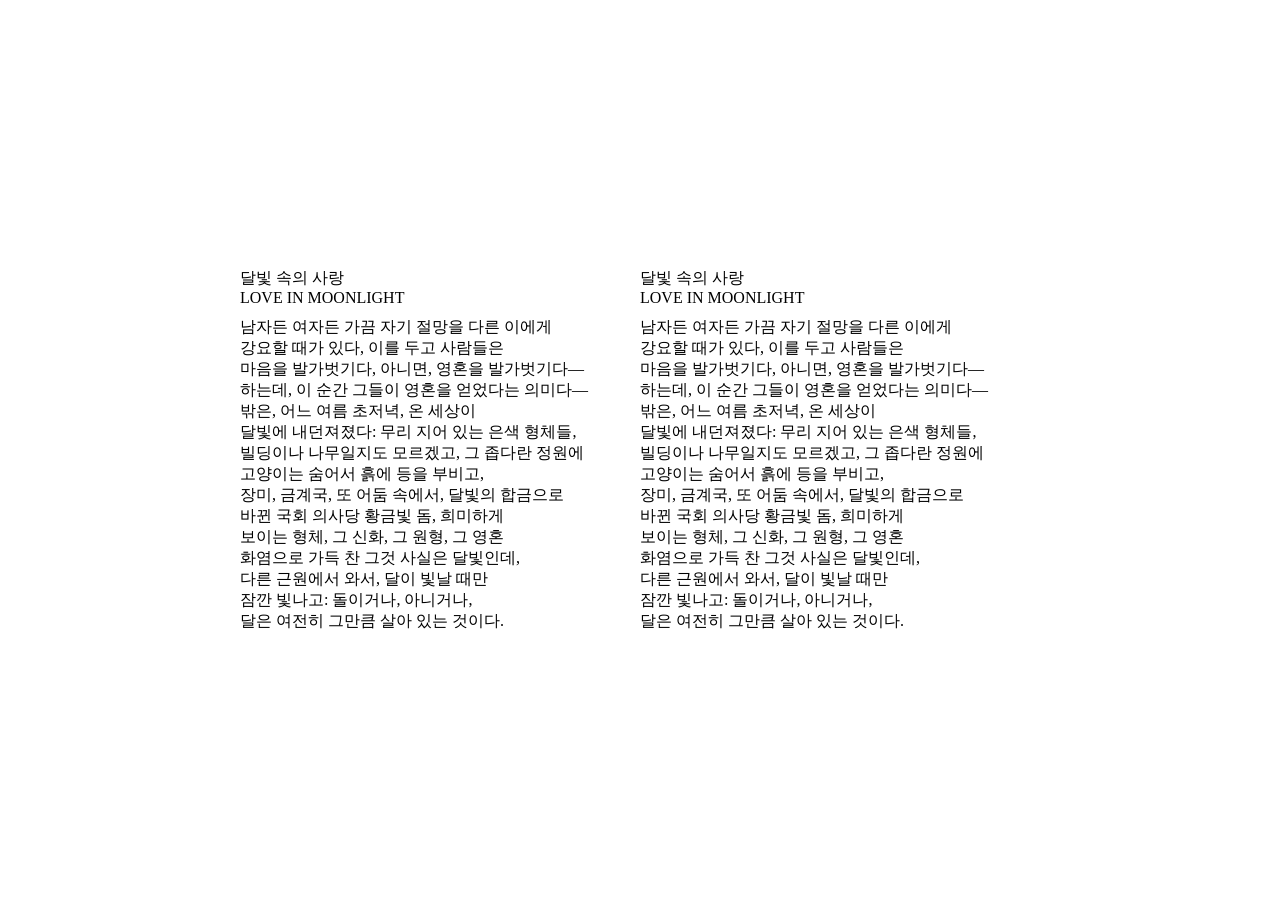
<file: 0731/index.html>
<!DOCTYPE html>
<html lang="ko">

<head>
  <meta charset="UTF-8">
  <meta name="viewport" content="width=device-width, initial-scale=1.0">
  <style>
    body,
    h1,
    p {
      margin: 0;
    }

    h1 {
      font-size: 1rem;
      font-weight: normal;
    }

    body {
      min-height: 100vh;
      display: flex;
      justify-content: center;
      align-items: center;
    }

    .line:hover {
      background: #f0f0f0;
    }

    #code-view {
      font-family: ui-monospace, Consolas, monospace;
      white-space: pre-wrap;
      display: block;
      margin: 0 auto;
      text-align: center;
      height: 6em;
      width: 800px;
    }
  </style>
  <!-- Primary Meta Tags -->
  <title>HTML로 작성한 달빛 속의 사랑</title>
  <meta name="title" content="HTML로 작성한 달빛 속의 사랑" />
  <meta name="description" content="루이즈 글릭의 <달빛 속의 사랑>을 HTML 태그로 어떻게 쓸 수 있을까? " />

  <!-- Open Graph / Facebook -->
  <meta property="og:type" content="website" />
  <meta property="og:url" content="https://metatags.io/" />
  <meta property="og:title" content="HTML로 작성한 달빛 속의 사랑" />
  <meta property="og:description" content="루이즈 글릭의 <달빛 속의 사랑>을 HTML 태그로 어떻게 쓸 수 있을까? " />
  <meta property="og:image" content="https://giyenim.github.io/ouwepo/0731/wbr.png" />

  <!-- X (Twitter) -->
  <meta property="twitter:card" content="summary_large_image" />
  <meta property="twitter:url" content="https://metatags.io/" />
  <meta property="twitter:title" content="HTML로 작성한 달빛 속의 사랑" />
  <meta property="twitter:description" content="루이즈 글릭의 <달빛 속의 사랑>을 HTML 태그로 어떻게 쓸 수 있을까? " />
  <meta property="twitter:image" content="https://giyenim.github.io/ouwepo/0731/wbr.png" />

  <!-- Meta Tags Generated with https://metatags.io -->
</head>

<body>
  <div id="stage" style="display: flex; flex-wrap: wrap; width: 800px;">
    <div id="wbr-ver" style="width: 400px;">
      <h1 style="margin-bottom: 10px;">
        <span lang="ko" style="display: block;">달빛 속의 사랑</span> <!-- span은 속성을 붙여준다. -->
        <span lang="en" style="display: block;">LOVE IN MOONLIGHT</span>
        <!-- br은 줄바꿈이 내용의 일부여야 한다. 제목과 원제는 줄바꿈이 필요 없다. -->
      </h1>
      <p style="white-space: nowrap;">
        남자든 여자든 가끔 자기 절망을 다른 이에게
        <wbr>강요할 때가 있다, 이를 두고 사람들은
        <wbr>마음을 발가벗기다, 아니면, 영혼을 발가벗기다—
        <wbr>하는데, 이 순간 그들이 영혼을 얻었다는 의미다—
        <wbr>밖은, 어느 여름 초저녁, 온 세상이
        <wbr>달빛에 내던져졌다: 무리 지어 있는 은색 형체들,
        <wbr>빌딩이나 나무일지도 모르겠고, 그 좁다란 정원에
        <wbr>고양이는 숨어서 흙에 등을 부비고,
        <wbr>장미, 금계국, 또 어둠 속에서, 달빛의 합금으로
        <wbr>바뀐 국회 의사당 황금빛 돔, 희미하게
        <wbr>보이는 형체, 그 신화, 그 원형, 그 영혼
        <wbr>화염으로 가득 찬 그것 사실은 달빛인데,
        <wbr>다른 근원에서 와서, 달이 빛날 때만
        <wbr>잠깐 빛나고: 돌이거나, 아니거나,
        <wbr>달은 여전히 그만큼 살아 있는 것이다.
      </p>
    </div>
    <div id="br-ver" style="width: 400px;">
      <hgroup style="margin-bottom: 10px;">
        <h1>달빛 속의 사랑</h1>
        <p>LOVE IN MOONLIGHT</p>
      </hgroup>
      <p style="white-space: nowrap;">
        남자든 여자든 가끔 자기 절망을 다른 이에게<br>
        강요할 때가 있다, 이를 두고 사람들은<br>
        마음을 발가벗기다, 아니면, 영혼을 발가벗기다—<br>
        하는데, 이 순간 그들이 영혼을 얻었다는 의미다—<br>
        밖은, 어느 여름 초저녁, 온 세상이<br>
        달빛에 내던져졌다: 무리 지어 있는 은색 형체들,<br>
        빌딩이나 나무일지도 모르겠고, 그 좁다란 정원에<br>
        고양이는 숨어서 흙에 등을 부비고,<br>
        장미, 금계국, 또 어둠 속에서, 달빛의 합금으로<br>
        바뀐 국회 의사당 황금빛 돔, 희미하게<br>
        보이는 형체, 그 신화, 그 원형, 그 영혼<br>
        화염으로 가득 찬 그것 사실은 달빛인데,<br>
        다른 근원에서 와서, 달이 빛날 때만<br>
        잠깐 빛나고: 돌이거나, 아니거나,<br>
        달은 여전히 그만큼 살아 있는 것이다.
      </p>
    </div>
  </div>
</body>

</html>
</file>
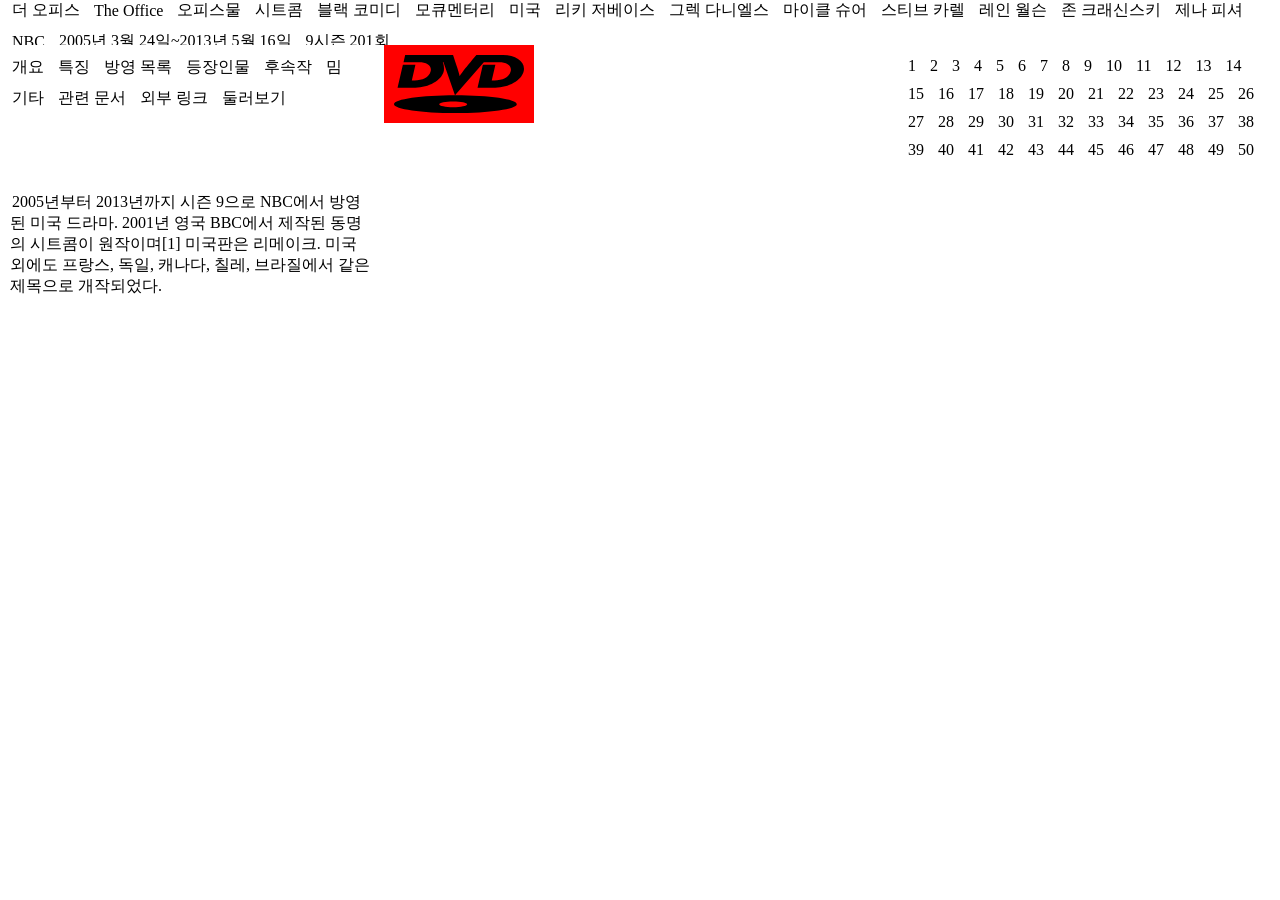
<file: 0807/index.html>
<!DOCTYPE html>
<html lang="ko">

<head>
  <meta charset="UTF-8">
  <meta name="viewport" content="width=device-width, initial-scale=1.0">
  <title>DVD 게임</title>
  <link rel="stylesheet" href="style.css">
</head>

<body>
  <section class="창문 wall wall-top">
    <span>더 오피스</span><span>The Office</span><span>오피스물</span><span>시트콤</span><span>블랙
      코미디</span><span>모큐멘터리</span><span>미국</span><span>리키 저베이스</span><span>그렉 다니엘스</span><span>마이클 슈어</span><span>스티브
      카렐</span><span>레인 월슨</span><span>존 크래신스키</span><span>제나 피셔</span><span>NBC</span><span>2005년 3월 24일~2013년 5월
      16일</span><span>9시즌 201회</span>
  </section>
  <section>
    <section class="잡동사니 wall wall-left wall-left-top">
      <span>개요</span><span>특징</span><span>방영
        목록</span><span>등장인물</span><span>후속작</span><span>밈</span><span>기타</span><span>관련 문서</span><span>외부
        링크</span><span>둘러보기</span>
    </section>
    <section class="책상 wall wall-left wall-left-bottom">
      <span>2005년부터 2013년까지 시즌 9으로 NBC에서 방영된 미국 드라마. 2001년 영국 BBC에서 제작된 동명의 시트콤이 원작이며[1] 미국판은 리메이크. 미국 외에도 프랑스, 독일, 캐나다,
        칠레, 브라질에서 같은 제목으로 개작되었다.</span>
    </section>
  </section>
  <section class="침대 wall wall-right">
    <span>1</span><span>2</span><span>3</span><span>4</span><span>5</span><span>6</span><span>7</span><span>8</span><span>9</span><span>10</span><span>11</span><span>12</span><span>13</span><span>14</span><span>15</span><span>16</span><span>17</span><span>18</span><span>19</span><span>20</span><span>21</span><span>22</span><span>23</span><span>24</span><span>25</span><span>26</span><span>27</span><span>28</span><span>29</span><span>30</span><span>31</span><span>32</span><span>33</span><span>34</span><span>35</span><span>36</span><span>37</span><span>38</span><span>39</span><span>40</span><span>41</span><span>42</span><span>43</span><span>44</span><span>45</span><span>46</span><span>47</span><span>48</span><span>49</span><span>50</span>
  </section>
  <section class="외출 wall wall-bottom">
    <span class="image-chip"><video src="The DVD Logo  - The Office US.mp4" autoplay muted loop playsinline
        preload="metadata" aria-label="더 오피스 영상"></video></span>
  </section>

  <section class="dvd-zone" aria-label="DVD 로고 애니메이션 영역">
    <div class="dvd-logo-box">
      <img src="dvd-logo.svg" alt="DVD 로고" draggable="false">
    </div>
  </section>

  <script src="script.js"></script>
</body>

</html>
</file>
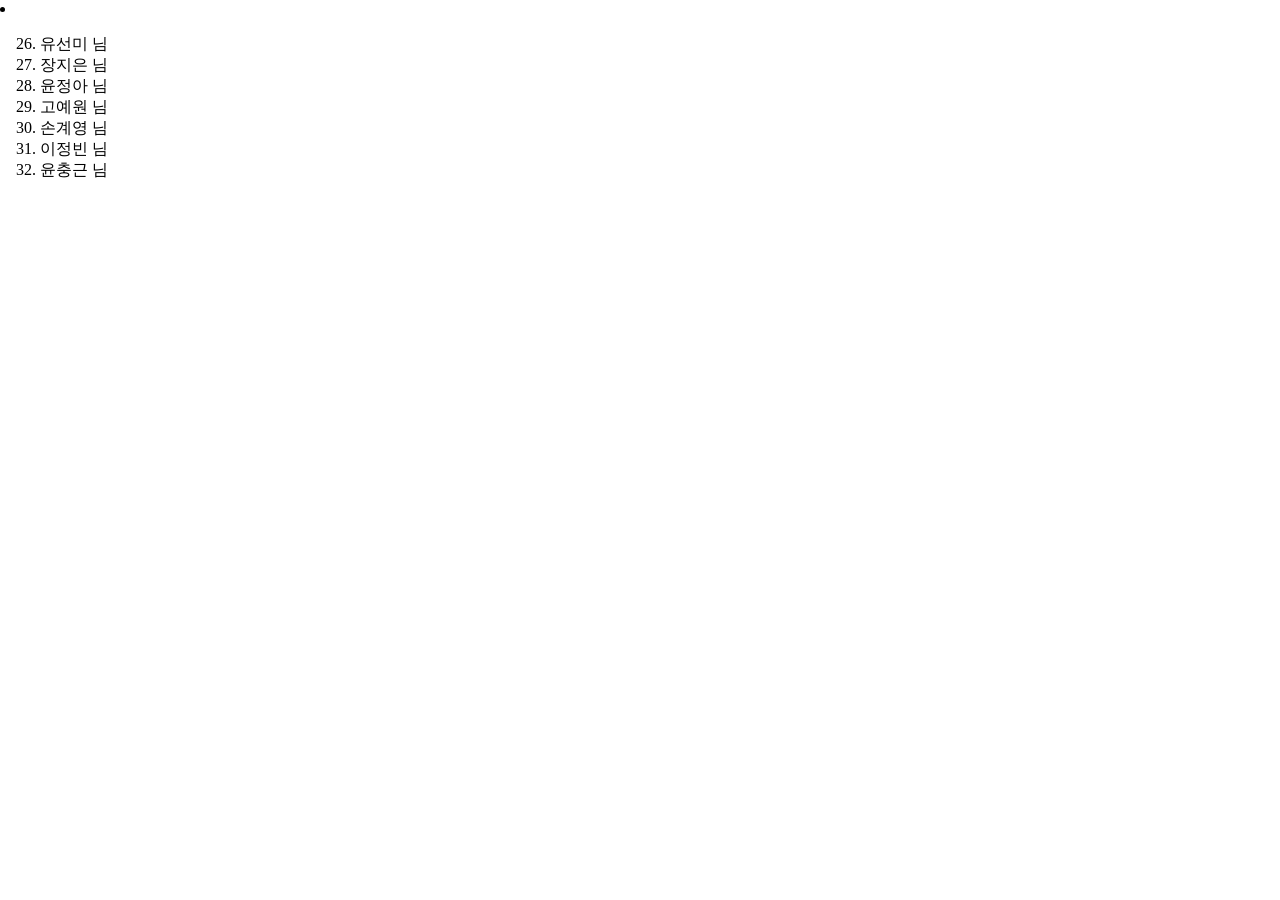
<file: 0814/index.html>
<!DOCTYPE html>
<html lang="ko">

<head>
    <meta charset="UTF-8">
    <meta name="viewport" content="width=device-width, initial-scale=1.0">
    <link rel="stylesheet" href="style.css">
    <title>잠웹실</title>
</head>

<body>
    <main>
        <li class="paper-surface archive-card">
            <ol start="26">
                <li>유선미 님</li>
                <li>장지은 님</li>
                <li>윤정아 님</li>
                <li>고예원 님</li>
                <li>손계영 님</li>
                <li>이정빈 님</li>
                <li>윤충근 님</li>
            </ol>
        </li>
    </main>
</body>

</html>
</file>
<file: 0807/style.css>
section {
    color: black;
    box-sizing: border-box;
    overflow:hidden;
}
span {
    background-color: white;
    padding: 0px 2px;
}

.창문 {
    background-color: aliceblue;
    width: 100vw;
    height: 5vh;
    position: absolute;
    top:0;
    left: 0;
    display: flex;
    align-items: center;
    gap: 10px;
    padding: 0px 10px;
    flex-wrap: wrap;
}

.잡동사니 {
    background-color: antiquewhite;
    width: 30vw;
    height: 15vh;
    position: absolute;
    top: 5vh;
    left: 0;
    display: flex;
    align-content: flex-start;
    gap: 10px;
    padding: 12px 10px;
    flex-wrap: wrap;
}

.책상 {
    background-color: aqua;
    width: 30vw;
    height: 50vh;
    position: absolute;
    top: 20vh;
    left: 0;
    padding: 12px 10px;
}

.침대 {
    background-color: aquamarine;
    width: 30vw;
    height: 65vh;
    position: absolute;
    top: 5vh;
    right: 0;
    display: flex;
    align-content: flex-start;
    gap: 10px;
    padding: 12px 10px;
    flex-wrap: wrap;
}

.외출 {
    background-color: azure;
    width: 100vw;
    height: 30vh;
    position: absolute;
    top: 70vh;
    left: 0;
    display: flex;
    align-content: flex-start;
    align-items: flex-start;
    gap: 10px;
    padding: 12px 10px;
    flex-wrap: wrap;
}

.외출 .image-chip {
    display: inline-flex;
    align-items: center;
    justify-content: center;
    padding: 4px;
    background-color: white;
}

.외출 .image-chip img,
.외출 .image-chip video {
    display: block;
    width: auto;
    height: auto;
    max-width: 360px;
    max-height: 240px;
}

.dvd-zone {
    position: absolute;
    top: 5vh;
    left: 30vw;
    width: 40vw;
    height: 65vh;
    overflow: hidden;
}

.dvd-logo-box {
    position: absolute;
    top: 0;
    left: 0;
    display: flex;
    align-items: center;
    justify-content: center;
    width: 150px;
    padding: 10px;
    box-sizing: border-box;
    background-color: red;
    will-change: transform;
}

.dvd-logo-box img {
    display: block;
    width: 100%;
    height: auto;
    user-select: none;
}
</file>
<file: 0814/style.css>
* {
    box-sizing: border-box;
}

body {
    margin: 0;
}
</file>
